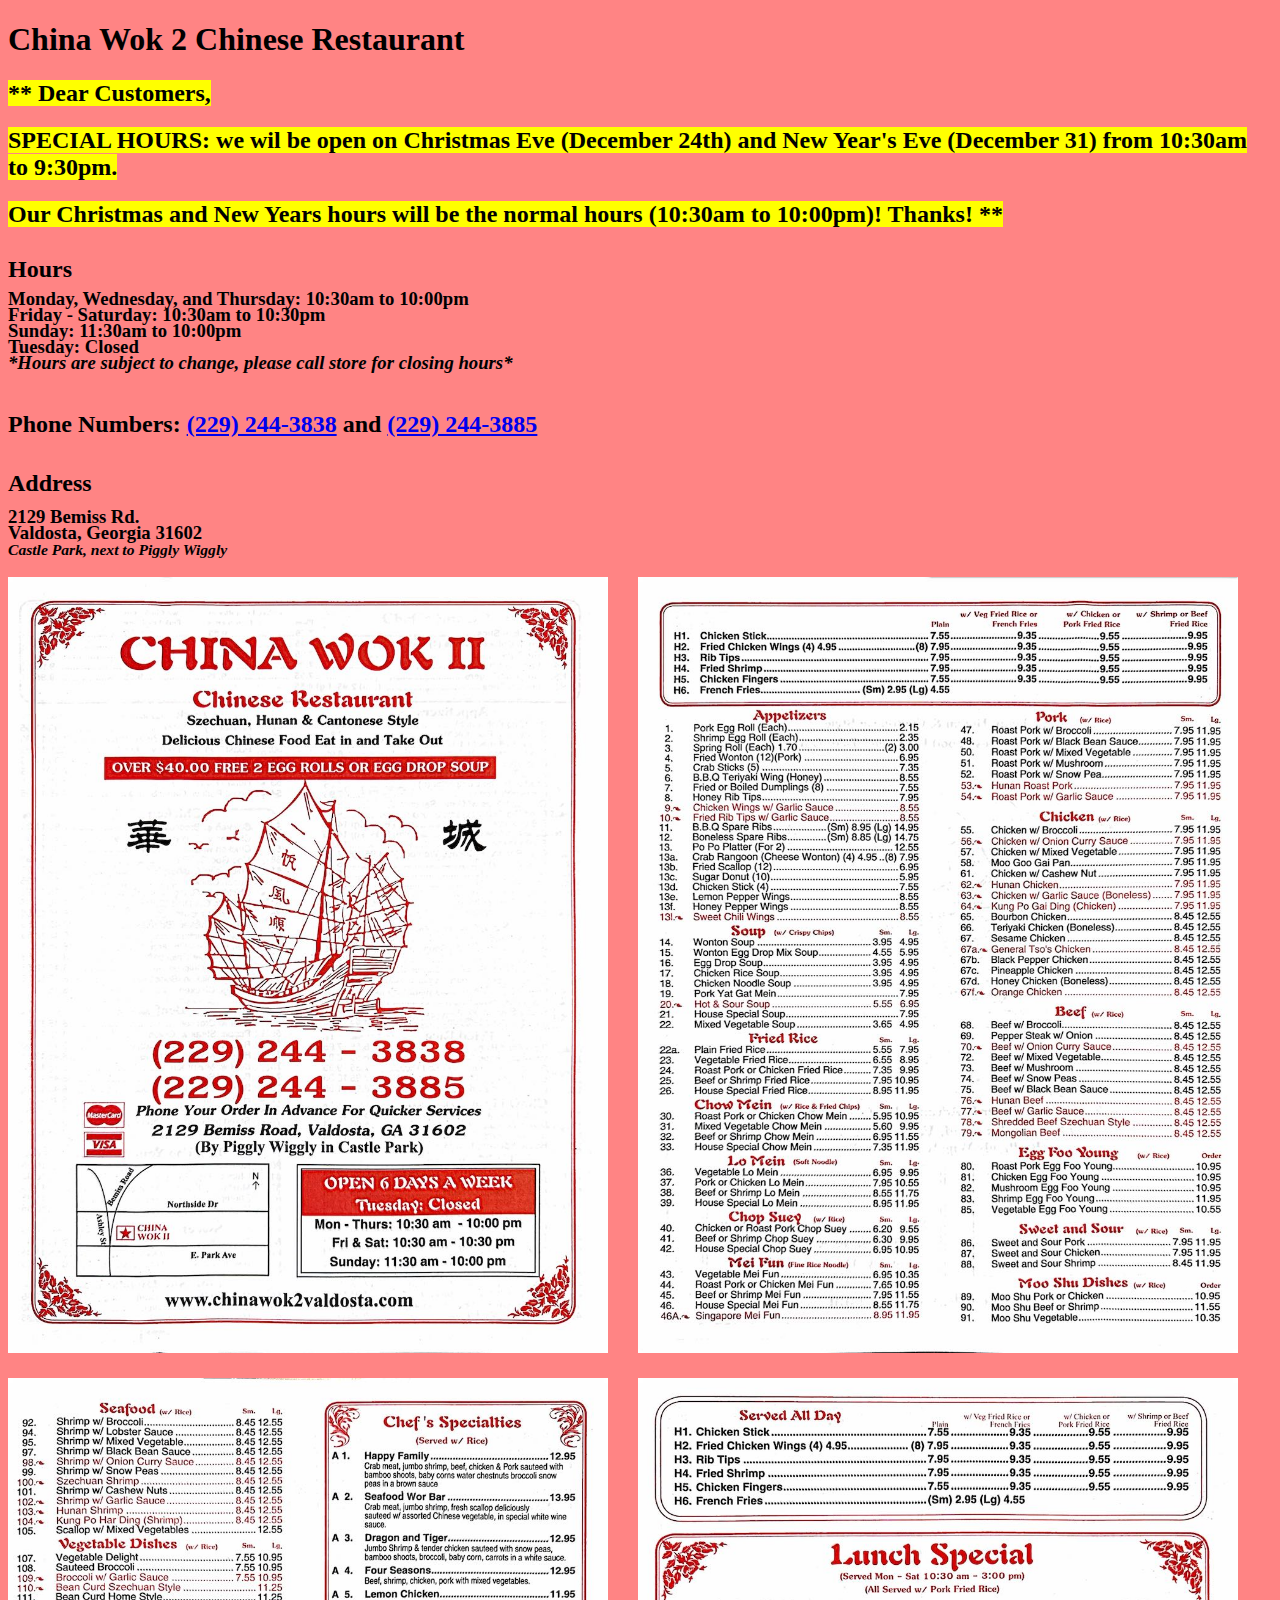
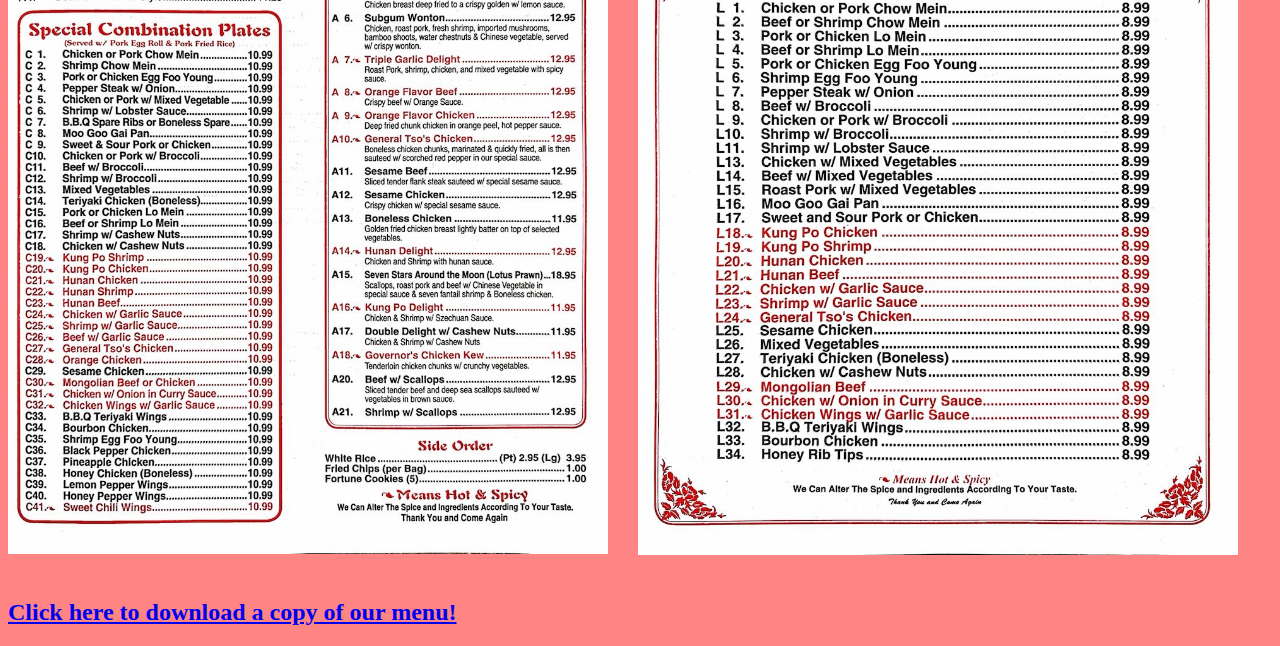
<file: index.html>
<!DOCTYPE html>
<html>

<head>
    <meta charset="utf-8">
    <meta name="viewport" content="width=device-width, initial-scale=1.0">
    <link rel="stylesheet" href="style.css">
    <link href="https://stackpath.bootstrapcdn.com/font-awesome/4.7.0/css/font-awesome.min.css" rel="stylesheet"
        integrity="sha384-wvfXpqpZZVQGK6TAh5PVlGOfQNHSoD2xbE+QkPxCAFlNEevoEH3Sl0sibVcOQVnN" crossorigin="anonymous">
    <title>China Wok 2</title>
    <meta name="description" content="China Wok 2 Chinese Restaurant in Valdosta, Georgia">
    <!-- Global site tag (gtag.js) - Google Analytics -->
    <script async src="https://www.googletagmanager.com/gtag/js?id=G-S1FNY0F4DC"></script>
    <script>
        window.dataLayer = window.dataLayer || [];
        function gtag() { dataLayer.push(arguments); }
        gtag('js', new Date());

        gtag('config', 'G-S1FNY0F4DC');
    </script>
</head>

<body>
    <h1>
        China Wok 2 Chinese Restaurant
    </h1>
    
    <h2><span style="background-color: yellow;">
            ** Dear Customers,
        </span>
    </h2>
    
    <h2><span style="background-color: yellow;">
            SPECIAL HOURS: we wil be open on Christmas Eve (December 24th) and New Year's Eve (December 31) from 10:30am to
            9:30pm.
        </span>
    </h2>
    
    <h2><span style="background-color: yellow;">
            Our Christmas and New Years hours will be the normal hours (10:30am to 10:00pm)! Thanks! **
        </span>
    </h2>

    <div style="line-height: 0.1em">
        <br>
        <h2>
            Hours
        </h2>
        <div style="line-height: 1em">
            <h3>
                <p>Monday, Wednesday, and Thursday: 10:30am to 10:00pm<br>
                    Friday - Saturday: 10:30am to 10:30pm<br>
                    Sunday: 11:30am to 10:00pm<br>
                    Tuesday: Closed<br>
                    <i>*Hours are subject to change, please call store for closing hours*</i>
                </p>
            </h3>
        </div>
        <br>
    </div>

    <h2>
        Phone Numbers: <a href="tel:2292443838">(229) 244-3838</a> and <a href="tel:2292443885">(229) 244-3885</a>
    </h2>

    <div style="line-height: 0.1em">
        <br>
        <h2>
            <p>Address</p>
        </h2>
        <div style="line-height: 1em">
            <h3>
                <p>2129 Bemiss Rd.<br>
                    Valdosta, Georgia 31602<br>
                    <i><small>Castle Park, next to Piggly Wiggly</small></i>
                </p>
            </h3>
        </div>
    </div>

    <div class="menu">
        <div>
            <img src="Menu 1.jpg" width="600" style="display:block;width:100%;max-width:600px">
            <h6></h6>
        </div>
        <div>
            <img src="Menu 3.jpg" width="600" style="display:block;width:100%;max-width:600px">
            <h6></h6>
        </div>
    </div>

    <div class="menu">
        <div>
            <img src="Menu 4.jpg" width="600" style="display:block;width:100%;max-width:600px">
            <h6></h6>
        </div>
        <div>
            <img src="Menu 2.jpg" width="600" style="display:block;width:100%;max-width:600px">
        </div>
    </div>

    <h2>
        <a href="China Wok 2 Menu.pdf" download>Click here to download a copy of our menu!</a>
    </h2>

</body>

</html>
</file>
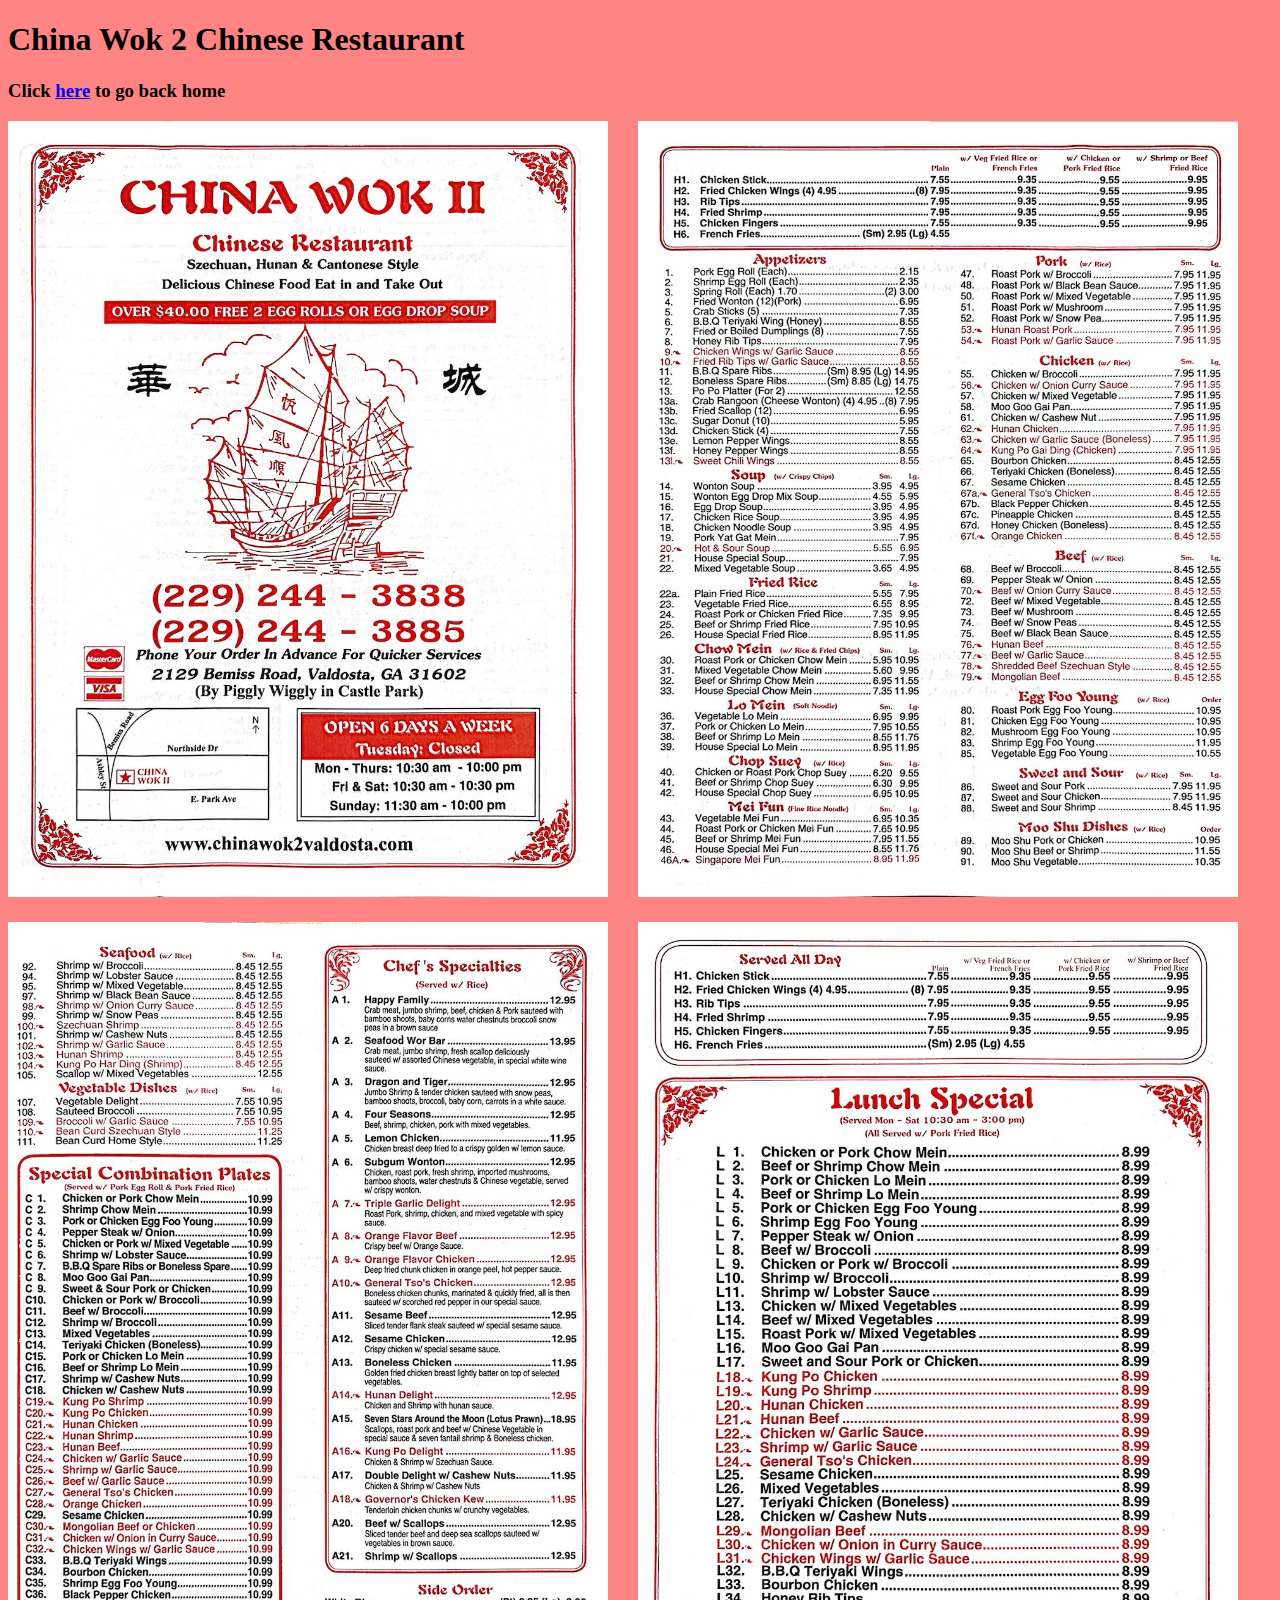
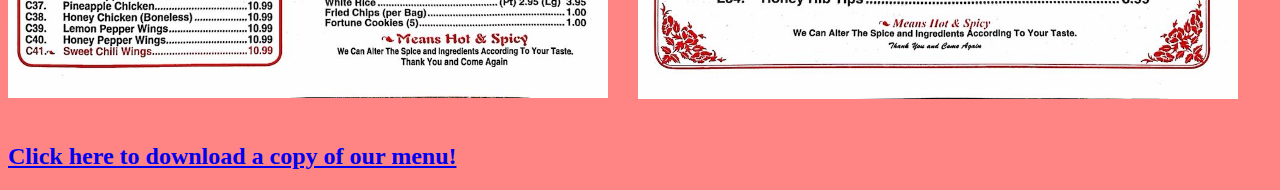
<file: menu.html>
<!DOCTYPE html>
<html>
<head>
    <meta charset="utf-8">
    <meta name="viewport" content="width=device-width, initial-scale=1.0"> 
    <link rel="stylesheet" href="style.css">
    <link href="https://stackpath.bootstrapcdn.com/font-awesome/4.7.0/css/font-awesome.min.css" rel="stylesheet" integrity="sha384-wvfXpqpZZVQGK6TAh5PVlGOfQNHSoD2xbE+QkPxCAFlNEevoEH3Sl0sibVcOQVnN" crossorigin="anonymous">
    <title>China Wok 2 Menu</title>
    <meta name = "description" content="China Wok 2 Menu">
    <!-- Global site tag (gtag.js) - Google Analytics -->
    <script async src="https://www.googletagmanager.com/gtag/js?id=G-S1FNY0F4DC"></script>
    <script>
        window.dataLayer = window.dataLayer || [];
        function gtag(){dataLayer.push(arguments);}
        gtag('js', new Date());

        gtag('config', 'G-S1FNY0F4DC');
    </script>
</head>
    <body>
        <h1>
            China Wok 2 Chinese Restaurant
        </h1>

        <h3>
            Click <strong><a href="https://chinawok2valdosta.com">here</a></strong> to go back home
        </h3>
        
        <div class="menu">
            <div>
                <img src="Menu 1.jpg" width="600" style="display:block;width:100%;max-width:600px">
                <h6></h6>
            </div>
            <div>
                <img src="Menu 3.jpg" width="600" style="display:block;width:100%;max-width:600px">
                <h6></h6>
            </div>
        </div>
        
        <div class="menu">
            <div>
                <img src="Menu 4.jpg" width="600" style="display:block;width:100%;max-width:600px">
                <h6></h6>
            </div>
            <div>
                <img src="Menu 2.jpg" width="600" style="display:block;width:100%;max-width:600px">
            </div>
        </div>
        
        <h2>
            <a href="China Wok 2 Menu.pdf" download>Click here to download a copy of our menu!</a>
        </h2>
        
    </body>
</html>
</file>
<file: style.css>
body {
    background: #FF8484;
}

.menu {
    max-width: 1230px;
    display: flex;
    justify-content: space-between;
}

@media all and (max-width: 1230px) {
    .menu {
        flex-direction: column;
    }
}

.error {
    text-align: center;
}
</file>
